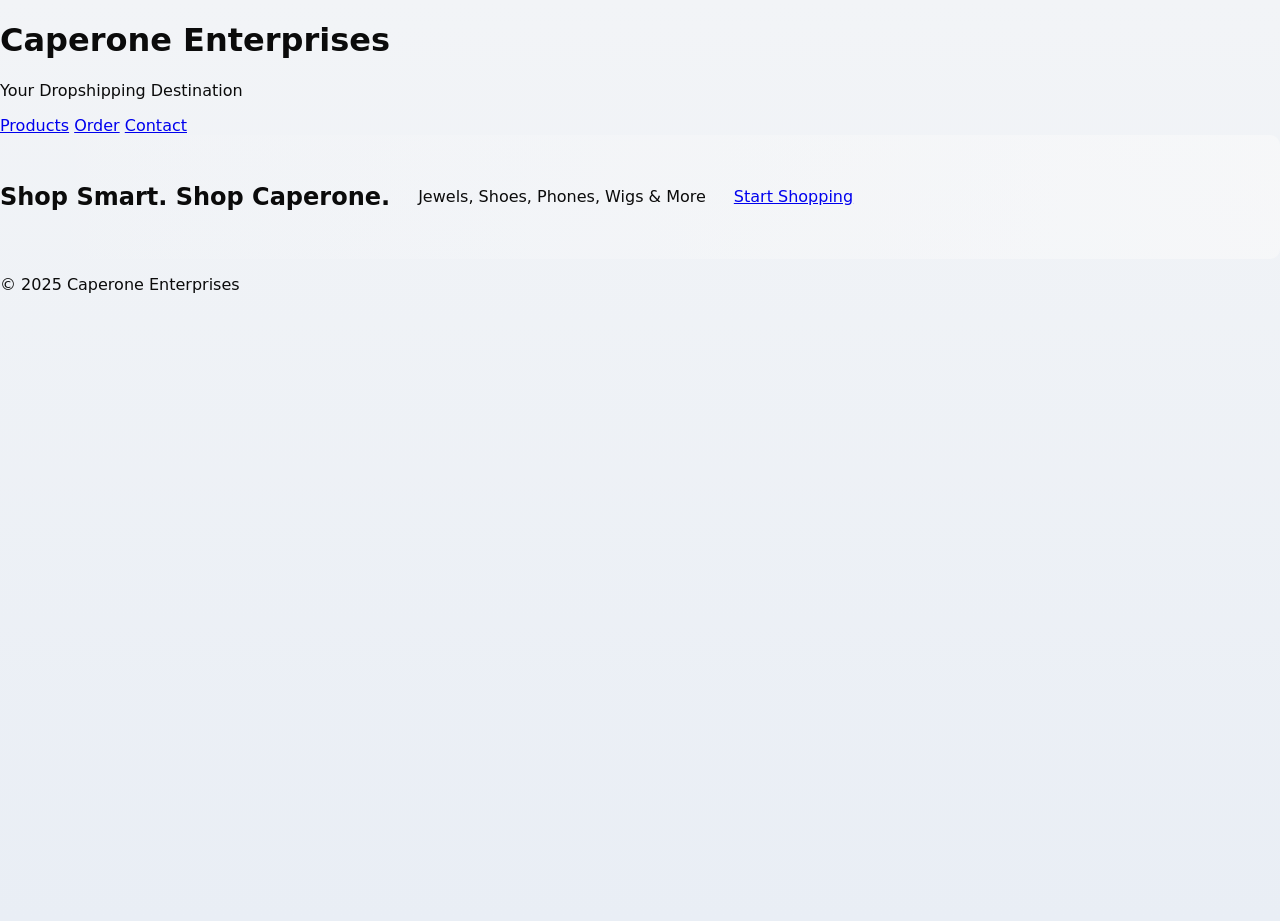
<file: index.html>
<!DOCTYPE html>
<html lang="en">
<head>
  <meta charset="UTF-8" />
  <meta name="viewport" content="width=device-width, initial-scale=1.0" />
  <title>Caperone Enterprises</title>
  <link rel="stylesheet" href="style.css" />
</head>
<body>
  <header>
    <h1>Caperone Enterprises</h1>
    <p>Your Dropshipping Destination</p>
    <nav>
      <a href="products.html">Products</a>
      <a href="order.html">Order</a>
      <a href="contact.html">Contact</a>
    </nav>
  </header>

  <section class="hero">
    <h2>Shop Smart. Shop Caperone.</h2>
    <p>Jewels, Shoes, Phones, Wigs & More</p>
    <a href="products.html" class="btn">Start Shopping</a>
  </section>

  <footer>
    <p>&copy; 2025 Caperone Enterprises</p>
  </footer>
</body>
</html>
</file>
<file: style.css>
:root{
  --gold:#b4882e;
  --black:#0b0b0b;
  --white:#ffffff;
  --teal:#0fb3a6;
  --purple:#5b2b7f;
  --coral:#ff6b6b;
  --muted:#f2f4f7;
  --muted-2:#e9eef5;
  --card-shadow: 0 8px 30px rgba(11,11,11,0.06);
  --max-width:1200px;
}

/* Page background: subtle two-tone gradient for depth but high contrast */
html,body{
  height:100%;
  margin:0;
  font-family:Inter, "Poppins", system-ui, -apple-system, "Segoe UI", Roboto, "Helvetica Neue", Arial;
  -webkit-font-smoothing:antialiased;
  -moz-osx-font-smoothing:grayscale;
  background: linear-gradient(180deg, var(--muted) 0%, var(--muted-2) 100%);
  color:var(--black);
}

/* Container frame with clearer white card, stronger shadow and inner padding */
.container{
  max-width:var(--max-width);
  margin:48px auto;        /* increased vertical margin for a spacious desktop feel */
  padding:32px;
  background:var(--white);
  border-radius:14px;
  box-shadow:var(--card-shadow);
  border:1px solid rgba(11,11,11,0.06);
  overflow:visible;
}

/* Hero area: subtle panel contrast and readable text */
.hero{
  display:flex;
  gap:28px;
  align-items:center;
  padding:28px 0;
  background: linear-gradient(90deg, rgba(255,255,255,0.00), rgba(250,250,250,0.6));
  border-radius:10px;
}

/* Page frames visible on light background: add thin accent bar and spacing */
.page-home .container{ border-top:6px solid var(--gold) }
.page-products .container{ border-top:6px solid var(--teal) }
.page-order .container{ border-top:6px solid var(--purple) }
.page-contact .container{ border-top:6px solid var(--coral) }

/* Buttons and CTAs: increase contrast and hover states */
.cta, .btn.primary{
  background:var(--gold);
  color:var(--black);
  transition:transform .12s ease, box-shadow .12s ease;
  box-shadow:0 6px 18px rgba(180,136,46,0.14);
}
.cta:hover, .btn.primary:hover{
  transform:translateY(-3px);
  box-shadow:0 12px 26px rgba(11,11,11,0.08);
}

/* Card appearance: white cards stand out clearly on muted page background */
.card{
  background:var(--white);
  border-radius:12px;
  padding:14px;
  border:1px solid rgba(11,11,11,0.04);
  box-shadow:0 10px 24px rgba(11,11,11,0.04);
}

/* Footer contrast: dark block separated visually from content */
.site-footer{
  margin-top:48px;
  padding:28px;
  background:#0b0b0b;
  color:#fff;
  border-radius:12px;
  max-width:var(--max-width);
  margin-left:auto;
  margin-right:auto;
  display:flex;
  justify-content:space-between;
  align-items:center;
}

/* Improve text contrast in meta and small text */
.site-title, .brand .site-title { color:var(--black); }
header .nav a { color:var(--gold); }
h1,h2,h3,h4 { color:var(--black); }

/* Make images and cards pop with border and subtle overlay */
.card img{ border-radius:8px; border:1px solid rgba(11,11,11,0.03); }

/* Accessibility: ensure focus styles are visible */
a:focus, button:focus, input:focus, textarea:focus {
  outline:3px solid rgba(11,11,11,0.06);
  outline-offset:2px;
}

/* Responsive tweaks preserved (keep the rest of your CSS below) */
:root{
  --gold:#b4882e;
  --black:#0b0b0b;
  --white:#ffffff;
  --teal:#0fb3a6;
  --purple:#5b2b7f;
  --coral:#ff6b6b;
  --muted:#f2f4f7;
  --muted-2:#e9eef5;
  --card-shadow: 0 8px 30px rgba(11,11,11,0.06);
  --max-width:1200px;
}

/* Page background: subtle two-tone gradient for depth but high contrast */
html,body{
  height:100%;
  margin:0;
  font-family:Inter, "Poppins", system-ui, -apple-system, "Segoe UI", Roboto, "Helvetica Neue", Arial;
  -webkit-font-smoothing:antialiased;
  -moz-osx-font-smoothing:grayscale;
  background: linear-gradient(180deg, var(--muted) 0%, var(--muted-2) 100%);
  color:var(--black);
}

/* Container frame with clearer white card, stronger shadow and inner padding */
.container{
  max-width:var(--max-width);
  margin:48px auto;        /* increased vertical margin for a spacious desktop feel */
  padding:32px;
  background:var(--white);
  border-radius:14px;
  box-shadow:var(--card-shadow);
  border:1px solid rgba(11,11,11,0.06);
  overflow:visible;
}

/* Hero area: subtle panel contrast and readable text */
.hero{
  display:flex;
  gap:28px;
  align-items:center;
  padding:28px 0;
  background: linear-gradient(90deg, rgba(255,255,255,0.00), rgba(250,250,250,0.6));
  border-radius:10px;
}

/* Page frames visible on light background: add thin accent bar and spacing */
.page-home .container{ border-top:6px solid var(--gold) }
.page-products .container{ border-top:6px solid var(--teal) }
.page-order .container{ border-top:6px solid var(--purple) }
.page-contact .container{ border-top:6px solid var(--coral) }

/* Buttons and CTAs: increase contrast and hover states */
.cta, .btn.primary{
  background:var(--gold);
  color:var(--black);
  transition:transform .12s ease, box-shadow .12s ease;
  box-shadow:0 6px 18px rgba(180,136,46,0.14);
}
.cta:hover, .btn.primary:hover{
  transform:translateY(-3px);
  box-shadow:0 12px 26px rgba(11,11,11,0.08);
}

/* Card appearance: white cards stand out clearly on muted page background */
.card{
  background:var(--white);
  border-radius:12px;
  padding:14px;
  border:1px solid rgba(11,11,11,0.04);
  box-shadow:0 10px 24px rgba(11,11,11,0.04);
}

/* Footer contrast: dark block separated visually from content */
.site-footer{
  margin-top:48px;
  padding:28px;
  background:#0b0b0b;
  color:#fff;
  border-radius:12px;
  max-width:var(--max-width);
  margin-left:auto;
  margin-right:auto;
  display:flex;
  justify-content:space-between;
  align-items:center;
}

/* Improve text contrast in meta and small text */
.site-title, .brand .site-title { color:var(--black); }
header .nav a { color:var(--gold); }
h1,h2,h3,h4 { color:var(--black); }

/* Make images and cards pop with border and subtle overlay */
.card img{ border-radius:8px; border:1px solid rgba(11,11,11,0.03); }

/* Accessibility: ensure focus styles are visible */
a:focus, button:focus, input:focus, textarea:focus {
  outline:3px solid rgba(11,11,11,0.06);
  outline-offset:2px;
}

/* Responsive tweaks preserved (keep the rest of your CSS below) */
</file>
